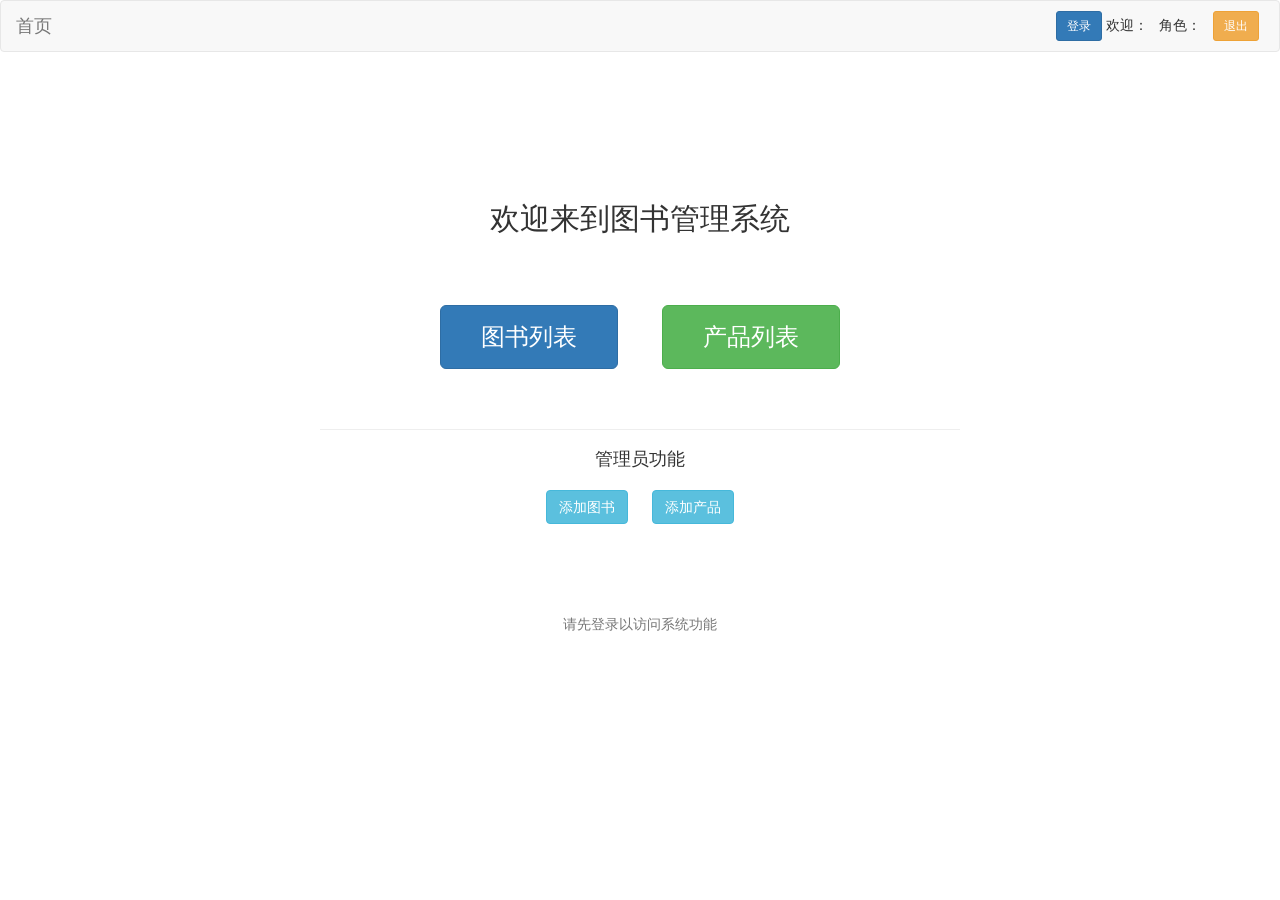
<file: src/main/resources/templates/index.html>
<!DOCTYPE html>
<html xmlns:th="http://www.thymeleaf.org" xmlns:sec="http://www.thymeleaf.org/extras/spring-security">
<head>
<meta charset="UTF-8">
<title>首页</title>
<link rel="stylesheet" th:href="@{/css/bootstrap.min.css}" href="../static/css/bootstrap.min.css"/>
</head>
<body>
    <!-- 顶部导航栏 -->
    <nav class="navbar navbar-default" style="margin-bottom: 0;">
        <div class="container-fluid">
            <div class="navbar-header">
                <a class="navbar-brand" href="/">首页</a>
            </div>
            <div class="navbar-right" style="padding: 10px 20px;">
                <!-- 未登录显示登录 -->
                <a href="/userLogin" class="btn btn-primary btn-sm"
                   th:if="not ${isAuthenticated}">登录</a>

                <!-- 登录后显示：欢迎信息 + 角色 + 退出 (使用 Thymeleaf Spring Security extras) -->
                <span sec:authorize="isAuthenticated()">
                    欢迎：<span th:text="${username}"></span>
                    &nbsp;
                    角色：
                    <span th:each="auth,iter : ${#authentication.principal.authorities}" th:text="${auth.authority} + (iter.last? '' : ', ')"></span>
                    &nbsp;
                    <form id="formLogout" th:action="@{/logout}" method="post" style="display: inline;">
                        <input type="hidden" th:name="${_csrf.parameterName}" th:value="${_csrf.token}"/>
                        <a href="javascript:document.getElementById('formLogout').submit();" class="btn btn-warning btn-sm">退出</a>
                    </form>
                </span>
            </div>
        </div>
    </nav>

    <!-- 主体内容 -->
    <div style="text-align: center; margin-top: 150px;">
        <h2>欢迎来到图书管理系统</h2>
        <div style="margin-top: 50px;">
            <!-- 图书列表按钮 - 所有登录用户可见 -->
            <a href="/bookList" class="btn btn-primary btn-lg"
               th:if="${isAuthenticated}"
               style="margin: 20px; padding: 15px 40px; font-size: 24px;">
                图书列表
            </a>
            <!-- 产品列表按钮 - 所有登录用户可见 -->
            <a href="/product/list" class="btn btn-success btn-lg"
               th:if="${isAuthenticated}"
               style="margin: 20px; padding: 15px 40px; font-size: 24px;">
                产品列表
            </a>
        </div>

        <!-- admin才能看到的管理入口 -->
        <div style="margin-top: 40px;" th:if="${isAdmin}">
            <hr style="width: 50%;"/>
            <h4>管理员功能</h4>
            <a href="/addbook" class="btn btn-info" style="margin: 10px;">添加图书</a>
            <a href="/product/add" class="btn btn-info" style="margin: 10px;">添加产品</a>
        </div>

        <!-- 未登录时的提示 -->
        <div th:if="not ${isAuthenticated}" style="margin-top: 80px;">
            <p class="text-muted">请先登录以访问系统功能</p>
        </div>
    </div>

    <script type="text/javascript" th:src="@{/js/jquery-1.11.0.min.js}" src="../static/js/jquery-1.11.0.min.js"></script>
    <script type="text/javascript" th:src="@{/js/bootstrap.min.js}" src="../static/js/bootstrap.min.js"></script>
</body>
</html>
</file>
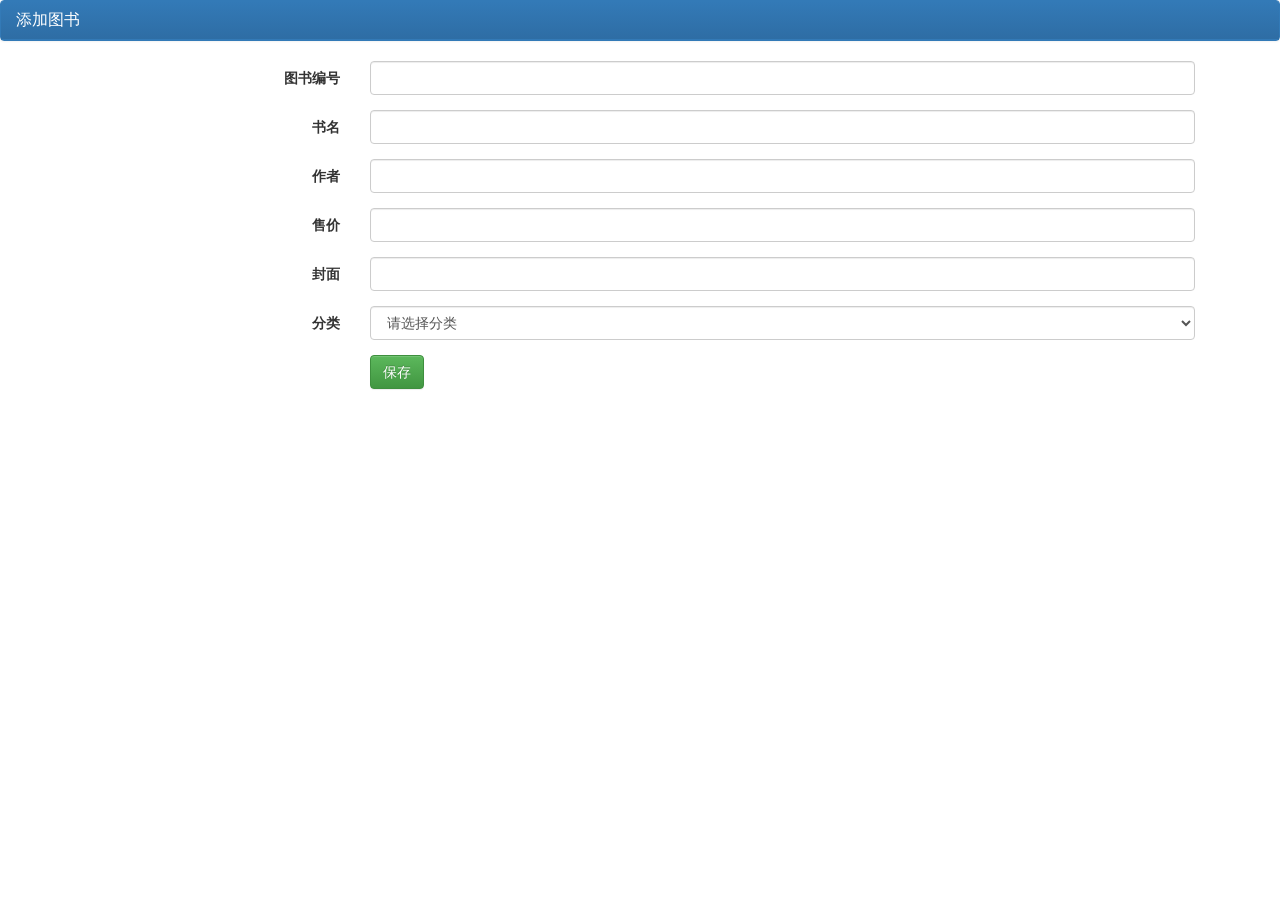
<file: src/main/resources/templates/addBook.html>
<!DOCTYPE html>
<html xmlns:th="http://www.thymeleaf.org">
<head>
<meta charset="UTF-8"></meta>
<title>添加图书页面</title>
<link rel="stylesheet" th:href="@{/css/bootstrap.min.css}" href="../static/css/bootstrap.min.css" />
<link rel="stylesheet" th:href="@{/css/bootstrap-theme.min.css}" href="../static/css/bootstrap-theme.min.css" />
<script type="text/javascript" th:src="@{/js/jquery-1.11.0.min.js}" src="../static/js/jquery-1.11.0.min.js"></script>
<script type="text/javascript" th:src="@{/js/bootstrap.min.js}"  src="../static/js/bootstrap.min.js"></script>
</head>
<body>
	<div class="panel panel-primary">
		<!-- .panel-heading 面板头信息。 -->
		<div class="panel-heading">
			<!-- .panel-title 面板标题。 -->
			<h3 class="panel-title">添加图书</h3>
		</div>
	</div>
	<div class="container">
		<div class="col-sm-12">
				<form th:action="@{/addbook}" th:object="${book}" class="form-horizontal" role="form" method="post" >
                        <div class="form-group">
                            <label for="book_id" class="col-sm-3 control-label">图书编号</label>
                            <div class="col-sm-9">
                                <input th:field="*{bookId}" type="text" class="form-control" id="book_id" name="book_id">
                            </div>
                        </div>                       
                        <div class="form-group">
                            <label for="book_title" class="col-sm-3 control-label">书名</label>
                            <div class="col-sm-9">
                                <input type="text" class="form-control" id="book_title"  name="book_title" th:field="*{title}" >
                            </div>
                        </div>
                        <div class="form-group">
                            <label for="book_author" class="col-sm-3 control-label">作者</label>
                            <div class="col-sm-9">
                                <input type="text" class="form-control" id="book_author"  name="book_author" th:field="*{author}">
                            </div>
                        </div> 
                        <div class="form-group">
                            <label for="book_price" class="col-sm-3 control-label">售价</label>
                            <div class="col-sm-9">
                                <input type="text" class="form-control" id="book_price"  name="book_price" th:field="*{price}   ">
                            </div>
                        </div> 
                        <div class="form-group">
                            <label for="book_image" class="col-sm-3 control-label">封面</label>
                            <div class="col-sm-9">
                                <input type="text" class="form-control" id="book_image"  name="book_image" th:field="*{image}">
                            </div>
                        </div> 
                        <div class="form-group">
                            <label for="book_category" class="col-sm-3 control-label">分类</label>
                            <div class="col-sm-9">
                                <select class="form-control" id="book_category" th:field="*{categoryId}">
                                    <option value="">请选择分类</option>
                                    <option th:each="category : ${categoryList}"
                                            th:value="${category.categoryId}"
                                            th:text="${category.categoryName}">分类</option>
                                </select>
                            </div>
                        </div>
                        <div class="form-group">
                            <div class="col-sm-9 col-sm-offset-3">
	                             <button type="submit" class="btn btn-success" >
							  		保存
								</button>
                            </div>
                        </div> 
                    </form>  	
		</div>
	</div>
</body>
</html>
</file>
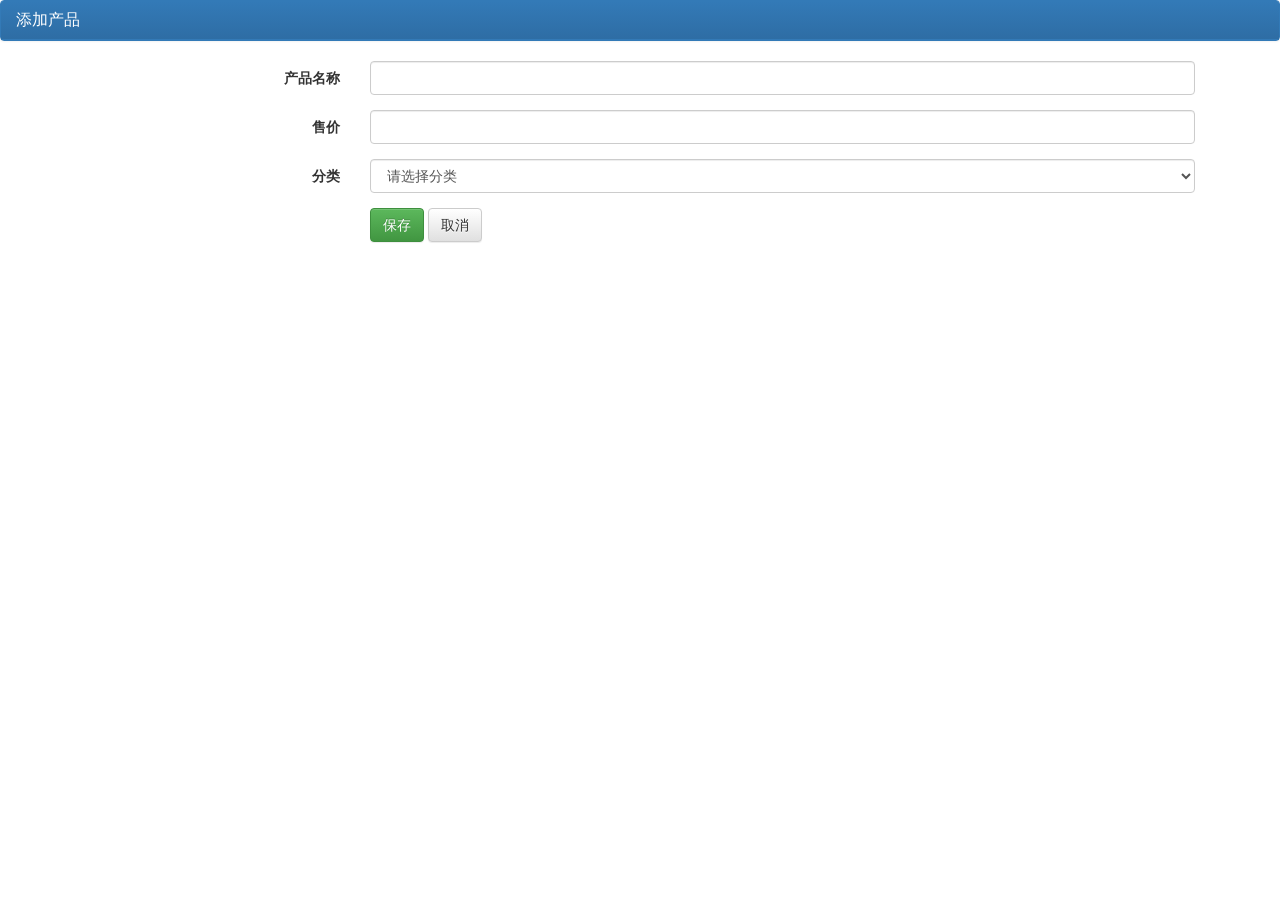
<file: src/main/resources/templates/addProduct.html>
<!DOCTYPE html>
<html xmlns:th="http://www.thymeleaf.org">
<head>
<meta charset="UTF-8"></meta>
<title>添加产品页面</title>
<link rel="stylesheet" th:href="@{/css/bootstrap.min.css}" href="../static/css/bootstrap.min.css" />
<link rel="stylesheet" th:href="@{/css/bootstrap-theme.min.css}" href="../static/css/bootstrap-theme.min.css" />
<script type="text/javascript" th:src="@{/js/jquery-1.11.0.min.js}" src="../static/js/jquery-1.11.0.min.js"></script>
<script type="text/javascript" th:src="@{/js/bootstrap.min.js}"  src="../static/js/bootstrap.min.js"></script>
</head>
<body>
	<div class="panel panel-primary">
		<!-- .panel-heading 面板头信息。 -->
		<div class="panel-heading">
			<!-- .panel-title 面板标题。 -->
			<h3 class="panel-title">添加产品</h3>
		</div>
	</div>
	<div class="container">
		<div class="col-sm-12">
				<form th:action="@{/product/add}" th:object="${product}" class="form-horizontal" role="form" method="post" >
                        <div class="form-group">
                            <label for="product_name" class="col-sm-3 control-label">产品名称</label>
                            <div class="col-sm-9">
                                <input th:field="*{name}" type="text" class="form-control" id="product_name" >
                            </div>
                        </div>
                        <div class="form-group">
                            <label for="product_price" class="col-sm-3 control-label">售价</label>
                            <div class="col-sm-9">
                                <input th:field="*{price}" type="text" class="form-control" id="product_price" >
                            </div>
                        </div>
                        <div class="form-group">
                            <label for="product_category" class="col-sm-3 control-label">分类</label>
                            <div class="col-sm-9">
                                <select class="form-control" id="product_category" th:field="*{categoryId}">
                                    <option value="">请选择分类</option>
                                    <option th:each="category : ${categoryList}"
                                            th:value="${category.categoryId}"
                                            th:text="${category.categoryName}">分类</option>
                                </select>
                            </div>
                        </div>
                        <div class="form-group">
                            <div class="col-sm-9 col-sm-offset-3">
	                             <button type="submit" class="btn btn-success" >
							  		保存
								</button>
	                             <a href="/product/list" class="btn btn-default">取消</a>
                            </div>
                        </div>
                    </form>
		</div>
	</div>
</body>
</html>
</file>
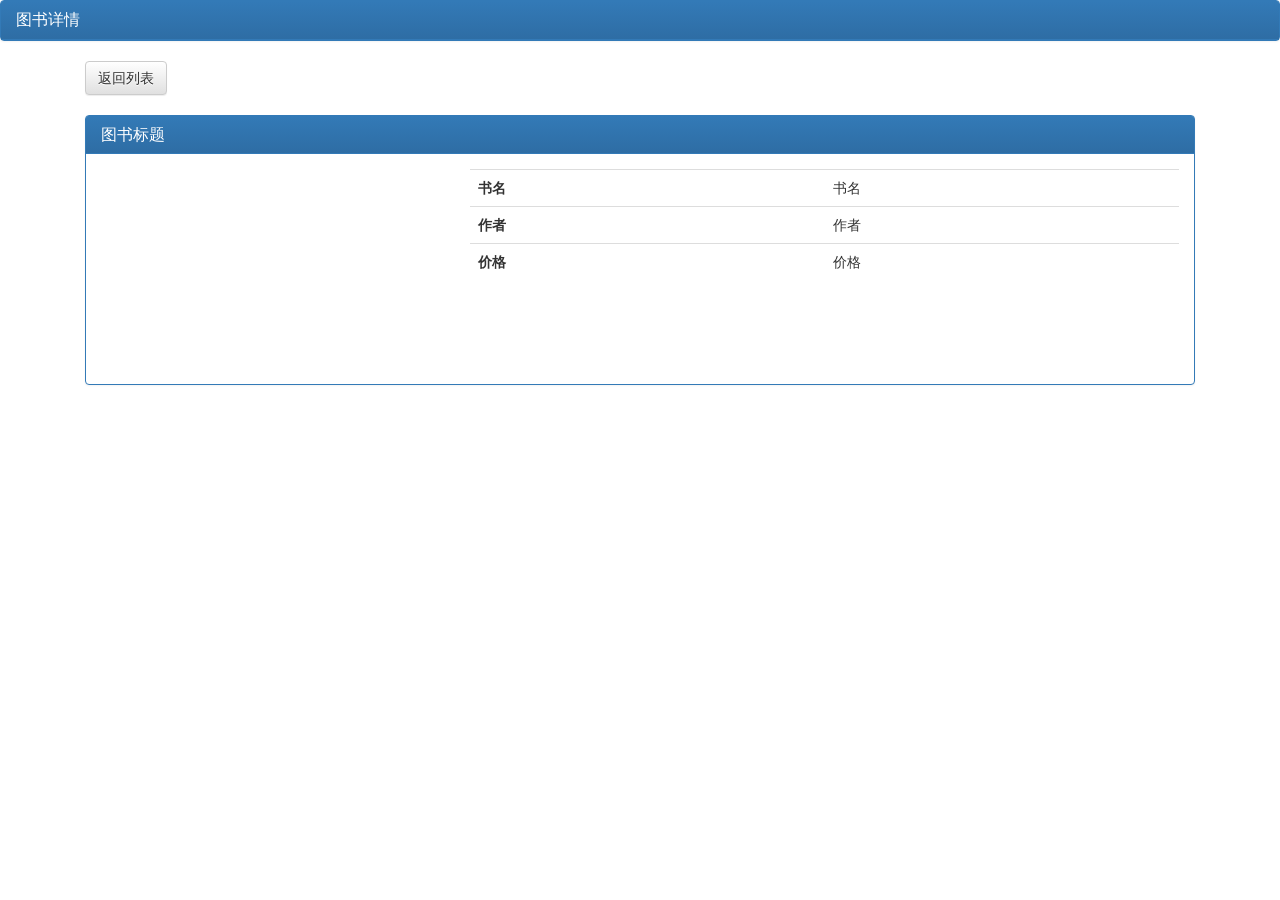
<file: src/main/resources/templates/bookDetail.html>
<!DOCTYPE html>
<html xmlns:th="http://www.thymeleaf.org">
<head>
<meta charset="UTF-8"></meta>
<title>图书详情</title>
<link rel="stylesheet" th:href="@{/css/bootstrap.min.css}" href="../static/css/bootstrap.min.css"/>
<link rel="stylesheet" th:href="@{/css/bootstrap-theme.min.css}" href="../static/css/bootstrap-theme.min.css"/>
</head>
<body>
	<div class="panel panel-primary">
		<div class="panel-heading">
			<h3 class="panel-title">图书详情</h3>
		</div>
	</div>
	<div class="container">
		<div class="col-md-12">
			<a href="/bookList" class="btn btn-default">返回列表</a>
			<div class="panel panel-primary" style="margin-top:20px;">
				<div class="panel-heading">
					<h3 class="panel-title" th:text="${book.title}">图书标题</h3>
				</div>
				<div class="panel-body">
					<div class="row">
						<div class="col-md-4">
							<img th:src="@{'/img/'+${book.image}}" height="200"/>
						</div>
						<div class="col-md-8">
							<table class="table">
								<tr>
									<th>书名</th>
									<td th:text="${book.title}">书名</td>
								</tr>
								<tr>
									<th>作者</th>
									<td th:text="${book.author}">作者</td>
								</tr>
								<tr>
									<th>价格</th>
									<td th:text="${book.price}" th:style="${book.price >= 100} ? 'color:red' : ''">价格</td>
								</tr>
							</table>
						</div>
					</div>
				</div>
			</div>
		</div>
	</div>
	<script type="text/javascript" th:src="@{/js/jquery-1.11.0.min.js}" src="../static/js/jquery-1.11.0.min.js"></script>
	<script type="text/javascript" th:src="@{/js/bootstrap.min.js}" src="../static/js/bootstrap.min.js"></script>
</body>
</html>
</file>
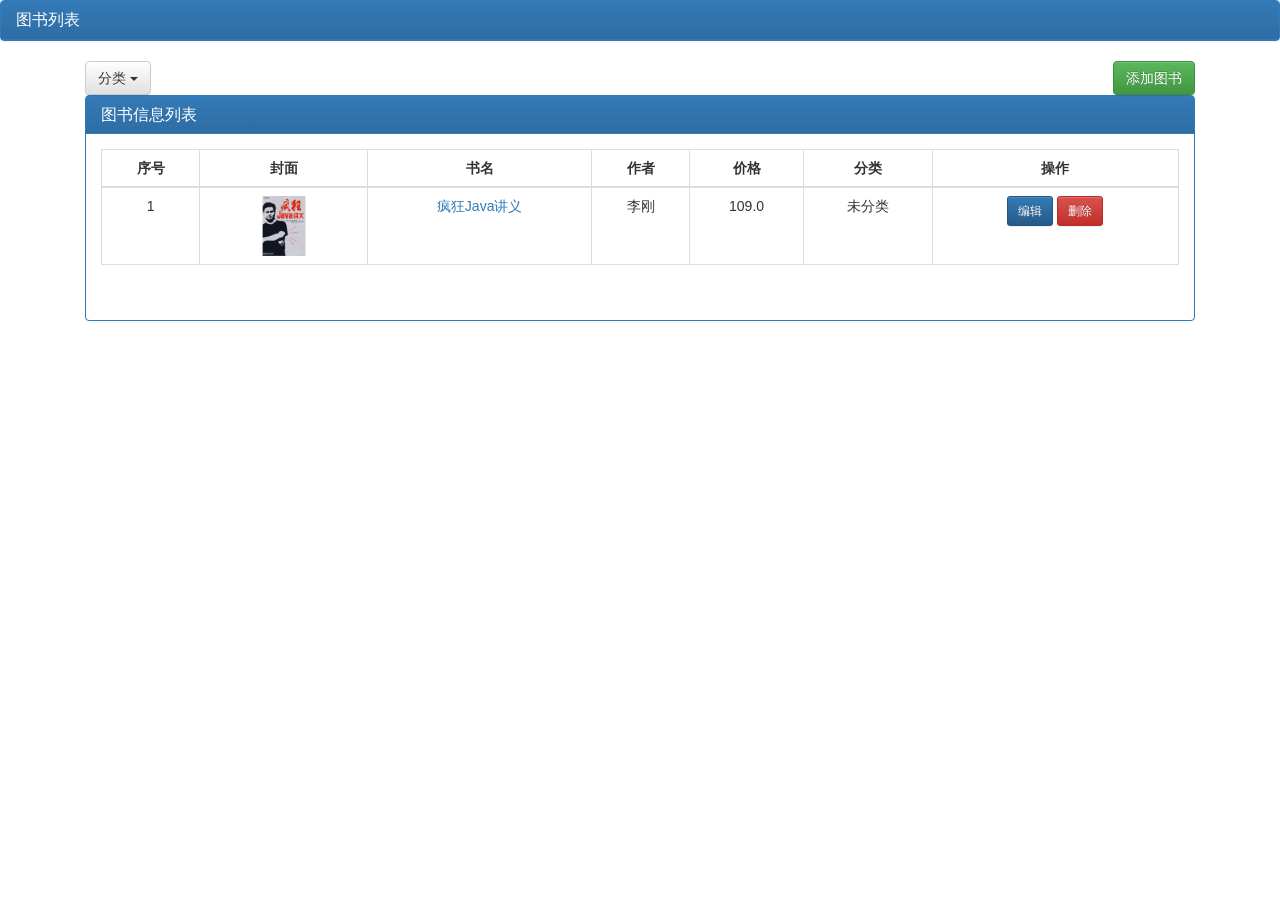
<file: src/main/resources/templates/bookList.html>
<!DOCTYPE html>
<html xmlns:th="http://www.thymeleaf.org">
<head>
<meta charset="UTF-8"></meta>
<title>图书列表</title>
<link rel="stylesheet" th:href="@{/css/bootstrap.min.css}" href="../static/css/bootstrap.min.css"/>
<link rel="stylesheet" th:href="@{/css/bootstrap-theme.min.css}" href="../static/css/bootstrap-theme.min.css"/>

</head>
<body>
	<div class="panel panel-primary">
		<!-- .panel-heading 面板头信息。 -->
		<div class="panel-heading">
			<!-- .panel-title 面板标题。 -->
			<h3 class="panel-title">图书列表</h3>
		</div>
	</div>
	<div class="container">
		<div class="col-md-12">
			<div class="btn-group">
				<button type="button" class="btn btn-default dropdown-toggle"
					data-toggle="dropdown">
					分类 <span class="caret"></span>
				</button>
				<ul class="dropdown-menu" role="menu">
					<li><a th:href="@{/bookList}">所有分类</a></li>
					<li th:each="category : ${categoryList}">
						<a th:href="@{'/bookList/category/' + ${category.categoryId}}"
							th:text="${category.categoryName}">分类</a>
					</li>
				</ul>
			</div>

			<button type="button" class="btn btn-success pull-right"
				th:onclick="'gotoAddBook()'" th:if="${isAdmin}">添加图书</button>
			<div class="panel panel-primary">
				<div class="panel-heading">
					<h3 class="panel-title">图书信息列表</h3>
				</div>
				<div class="panel-body">
					<!-- table-responsive:响应式表格,在一个表展示所有的数据,当不够显示的时候可以左右滑动浏览-->
					<div class="table table-responsive">
						 <table class="table table-bordered table-hover">
							<tr>
								<th class="text-center">序号</th>
								<th class="text-center">封面</th>
								<th class="text-center">书名</th>
								<th class="text-center">作者</th>
								<th class="text-center">价格</th>
								<th class="text-center">分类</th>
								<th class="text-center" th:if="${isAdmin}">操作</th>
							</tr>
							<tbody class="text-center">

							 	<tr th:each="book,stat : ${books}">
									<td th:text="${stat.index + 1}">1</td>
									<td><img src="../static/img/java.jpg"
											 th:src="@{'/img/'+${book.image}}" height="60"/></td>
									<td><a th:href="@{'/bookDetail/'+${book.bookId}}" th:text="${book.title}">疯狂Java讲义</a></td>
									<td th:text="${#strings.abbreviate(book.author, 6)}">李刚</td>
									<td th:text="${book.price}" th:style="${book.price >= 100} ? 'color:red' : ''">109.0</td>
									<td th:text="${book.category != null ? book.category.categoryName : '未分类'}">未分类</td>
									<td th:if="${isAdmin}">
										<a th:href="@{'/editBook/'+${book.bookId}}" class="btn btn-primary btn-sm">编辑</a>
										<a th:href="@{'/deleteBook/'+${book.bookId}}" class="btn btn-danger btn-sm"
										   onclick="return confirm('确定要删除这本书吗？')">删除</a>
									</td>
								</tr>
							</tbody>
						</table>

					</div>
				</div>
			</div>
		</div>
	</div>
	<script type="text/javascript" th:src="@{/js/jquery-1.11.0.min.js}"  src="../static/js/jquery-1.11.0.min.js"></script>
	<script type="text/javascript" th:src="@{/js/bootstrap.min.js}" src="../static/js/bootstrap.min.js"></script>
		<!-- inline scripts related to this page -->
		<script  th:inline="javascript">

		function gotoAddBook(){
			window.location.href="/addbook";
		}


		</script>
</body>
</html>
</file>
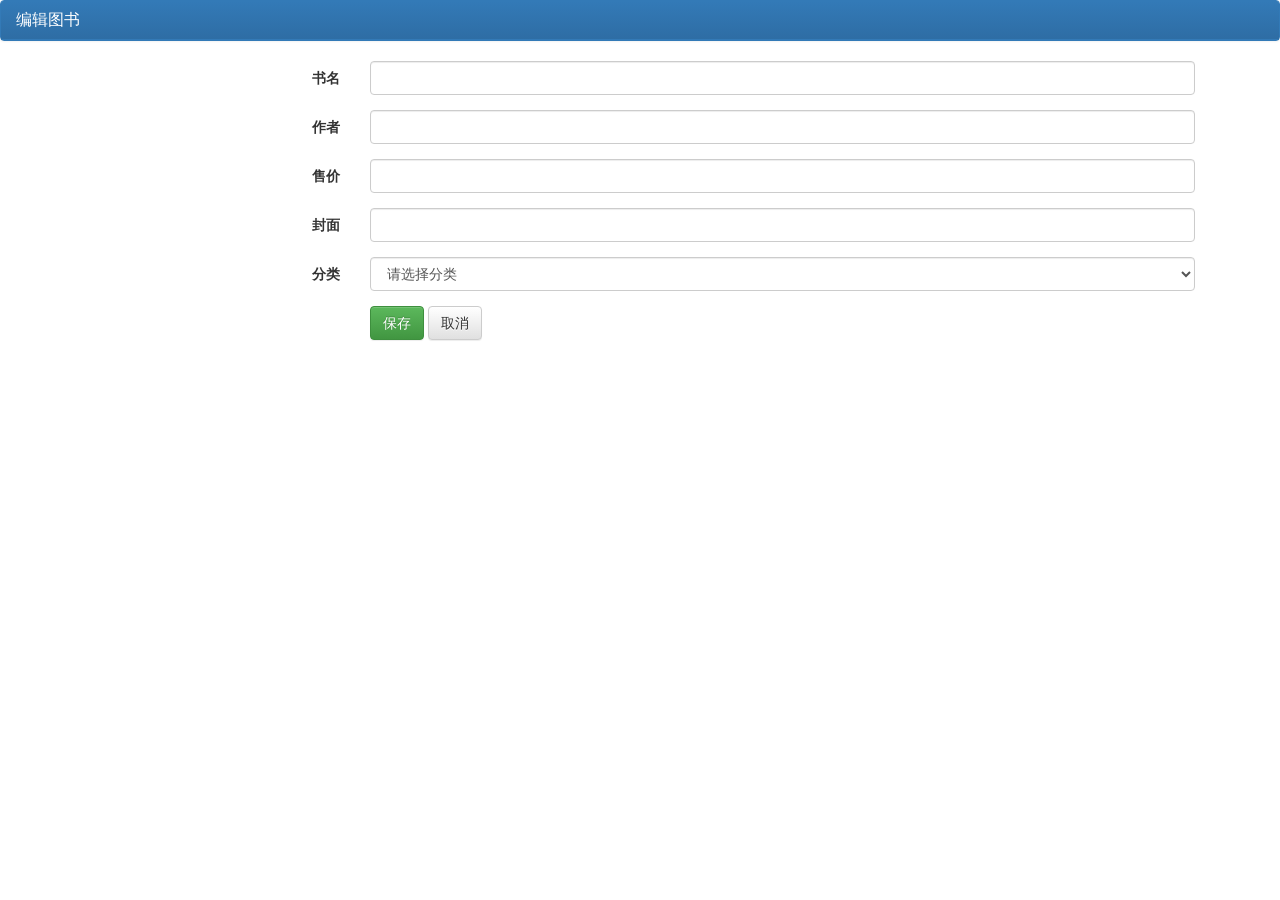
<file: src/main/resources/templates/editBook.html>
<!DOCTYPE html>
<html xmlns:th="http://www.thymeleaf.org">
<head>
<meta charset="UTF-8"></meta>
<title>编辑图书页面</title>
<link rel="stylesheet" th:href="@{/css/bootstrap.min.css}" href="../static/css/bootstrap.min.css" />
<link rel="stylesheet" th:href="@{/css/bootstrap-theme.min.css}" href="../static/css/bootstrap-theme.min.css" />
</head>
<body>
	<div class="panel panel-primary">
		<div class="panel-heading">
			<h3 class="panel-title">编辑图书</h3>
		</div>
	</div>
	<div class="container">
		<div class="col-sm-12">
				<form th:action="@{/editBook}" th:object="${book}" class="form-horizontal" role="form" method="post" >
						<input type="hidden" th:field="*{bookId}" />
                        <div class="form-group">
                            <label for="book_title" class="col-sm-3 control-label">书名</label>
                            <div class="col-sm-9">
                                <input type="text" class="form-control" id="book_title" th:field="*{title}" >
                            </div>
                        </div>
                        <div class="form-group">
                            <label for="book_author" class="col-sm-3 control-label">作者</label>
                            <div class="col-sm-9">
                                <input type="text" class="form-control" id="book_author" th:field="*{author}">
                            </div>
                        </div>
                        <div class="form-group">
                            <label for="book_price" class="col-sm-3 control-label">售价</label>
                            <div class="col-sm-9">
                                <input type="text" class="form-control" id="book_price" th:field="*{price}">
                            </div>
                        </div>
                        <div class="form-group">
                            <label for="book_image" class="col-sm-3 control-label">封面</label>
                            <div class="col-sm-9">
                                <input type="text" class="form-control" id="book_image" th:field="*{image}">
                            </div>
                        </div>
                        <div class="form-group">
                            <label for="book_category" class="col-sm-3 control-label">分类</label>
                            <div class="col-sm-9">
                                <select class="form-control" id="book_category" th:field="*{categoryId}">
                                    <option value="">请选择分类</option>
                                    <option th:each="category : ${categoryList}"
                                            th:value="${category.categoryId}"
                                            th:text="${category.categoryName}">分类</option>
                                </select>
                            </div>
                        </div>
                        <div class="form-group">
                            <div class="col-sm-9 col-sm-offset-3">
                                 <button type="submit" class="btn btn-success">保存</button>
                                 <a href="/bookList" class="btn btn-default">取消</a>
                            </div>
                        </div>
                    </form>
		</div>
	</div>
</body>
</html>
</file>
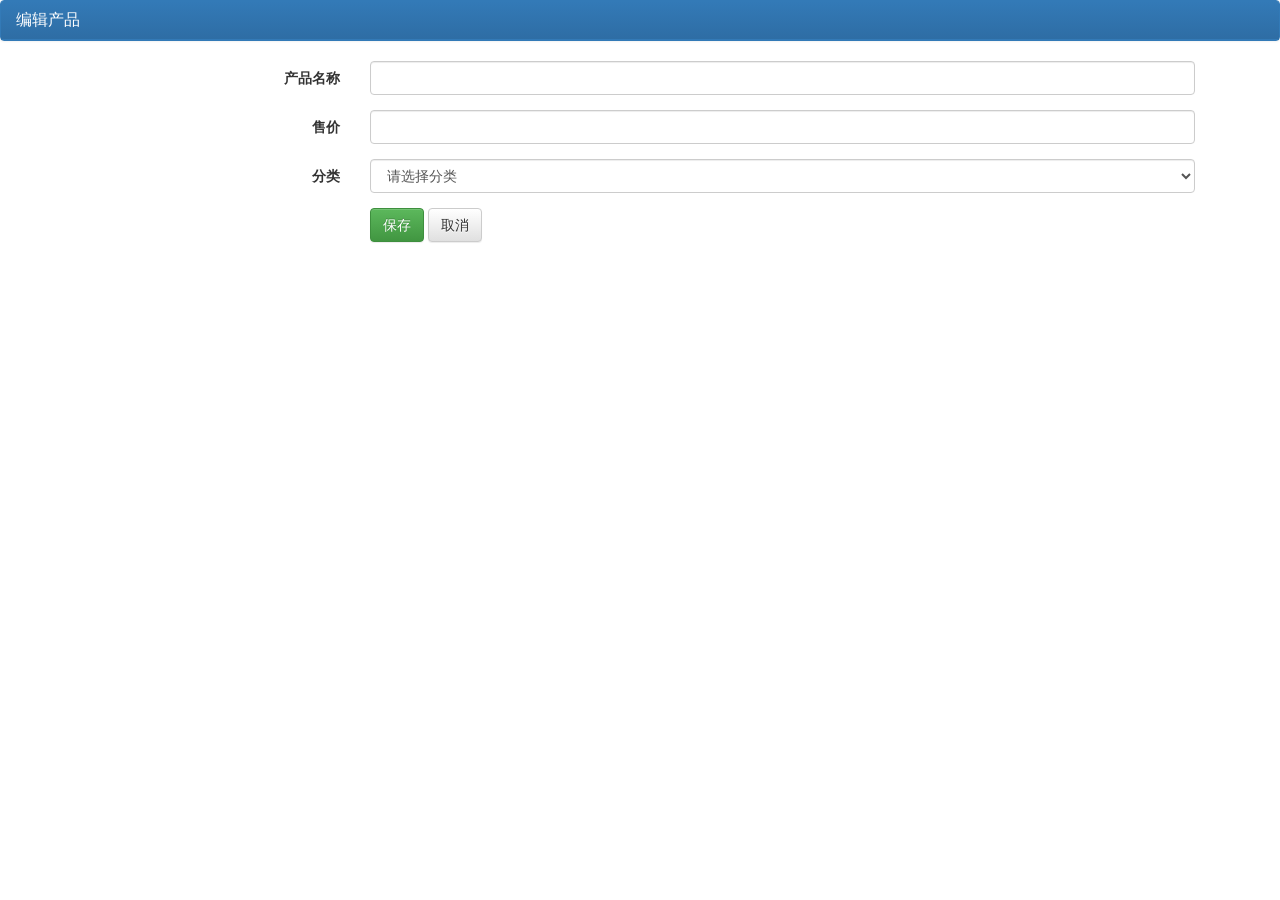
<file: src/main/resources/templates/editProduct.html>
<!DOCTYPE html>
<html xmlns:th="http://www.thymeleaf.org">
<head>
<meta charset="UTF-8"></meta>
<title>编辑产品页面</title>
<link rel="stylesheet" th:href="@{/css/bootstrap.min.css}" href="../static/css/bootstrap.min.css" />
<link rel="stylesheet" th:href="@{/css/bootstrap-theme.min.css}" href="../static/css/bootstrap-theme.min.css" />
</head>
<body>
	<div class="panel panel-primary">
		<div class="panel-heading">
			<h3 class="panel-title">编辑产品</h3>
		</div>
	</div>
	<div class="container">
		<div class="col-sm-12">
				<form th:action="@{/product/edit}" th:object="${product}" class="form-horizontal" role="form" method="post" >
						<input type="hidden" th:field="*{id}" />
                        <div class="form-group">
                            <label for="product_name" class="col-sm-3 control-label">产品名称</label>
                            <div class="col-sm-9">
                                <input type="text" class="form-control" id="product_name" th:field="*{name}" >
                            </div>
                        </div>
                        <div class="form-group">
                            <label for="product_price" class="col-sm-3 control-label">售价</label>
                            <div class="col-sm-9">
                                <input type="text" class="form-control" id="product_price" th:field="*{price}">
                            </div>
                        </div>
                        <div class="form-group">
                            <label for="product_category" class="col-sm-3 control-label">分类</label>
                            <div class="col-sm-9">
                                <select class="form-control" id="product_category" th:field="*{categoryId}">
                                    <option value="">请选择分类</option>
                                    <option th:each="category : ${categoryList}"
                                            th:value="${category.categoryId}"
                                            th:text="${category.categoryName}">分类</option>
                                </select>
                            </div>
                        </div>
                        <div class="form-group">
                            <div class="col-sm-9 col-sm-offset-3">
                                 <button type="submit" class="btn btn-success">保存</button>
                                 <a href="/product/list" class="btn btn-default">取消</a>
                            </div>
                        </div>
                    </form>
		</div>
	</div>
</body>
</html>
</file>
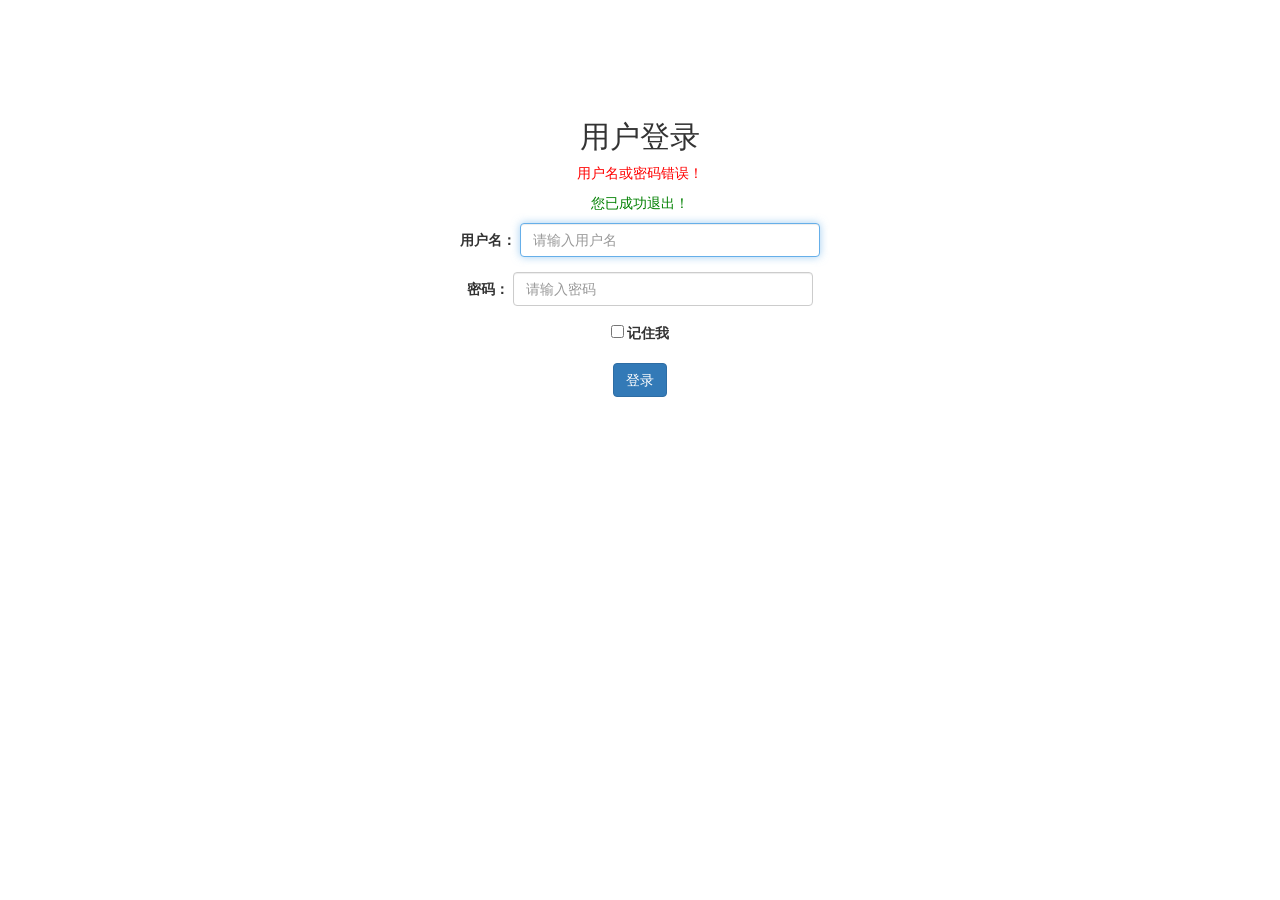
<file: src/main/resources/templates/login.html>
<!DOCTYPE html>
<html xmlns="http://www.w3.org/1999/xhtml"
      xmlns:th="http://www.thymeleaf.org">
<head>
<meta charset="UTF-8">
<title>用户登录</title>
<link rel="stylesheet" th:href="@{/css/bootstrap.min.css}" href="../static/css/bootstrap.min.css"/>
</head>
<body style="text-align: center; margin-top: 100px;">
    <div class="container">
        <h2>用户登录</h2>
        <div th:if="${param.error}" style="color: red;">
            <p>用户名或密码错误！</p>
        </div>
        <div th:if="${param.logout}" style="color: green;">
            <p>您已成功退出！</p>
        </div>
        <form th:action="@{/login}" method="post" class="form-signin">
            <input type="hidden" th:name="${_csrf.parameterName}" th:value="${_csrf.token}"/>
            <div class="form-group">
                <label for="username">用户名：</label>
                <input type="text" id="username" name="username" class="form-control"
                       style="width: 300px; display: inline-block;"
                       placeholder="请输入用户名" required autofocus/>
            </div>
            <div class="form-group">
                <label for="password">密码：</label>
                <input type="password" id="password" name="password" class="form-control"
                       style="width: 300px; display: inline-block;"
                       placeholder="请输入密码" required/>
            </div>
            <div class="form-group">
                <label>
                    <input type="checkbox" name="rememberme"/> 记住我
                </label>
            </div>
            <div class="form-group">
                <button type="submit" class="btn btn-primary">登录</button>
            </div>
        </form>
    </div>
</body>
</html>
</file>
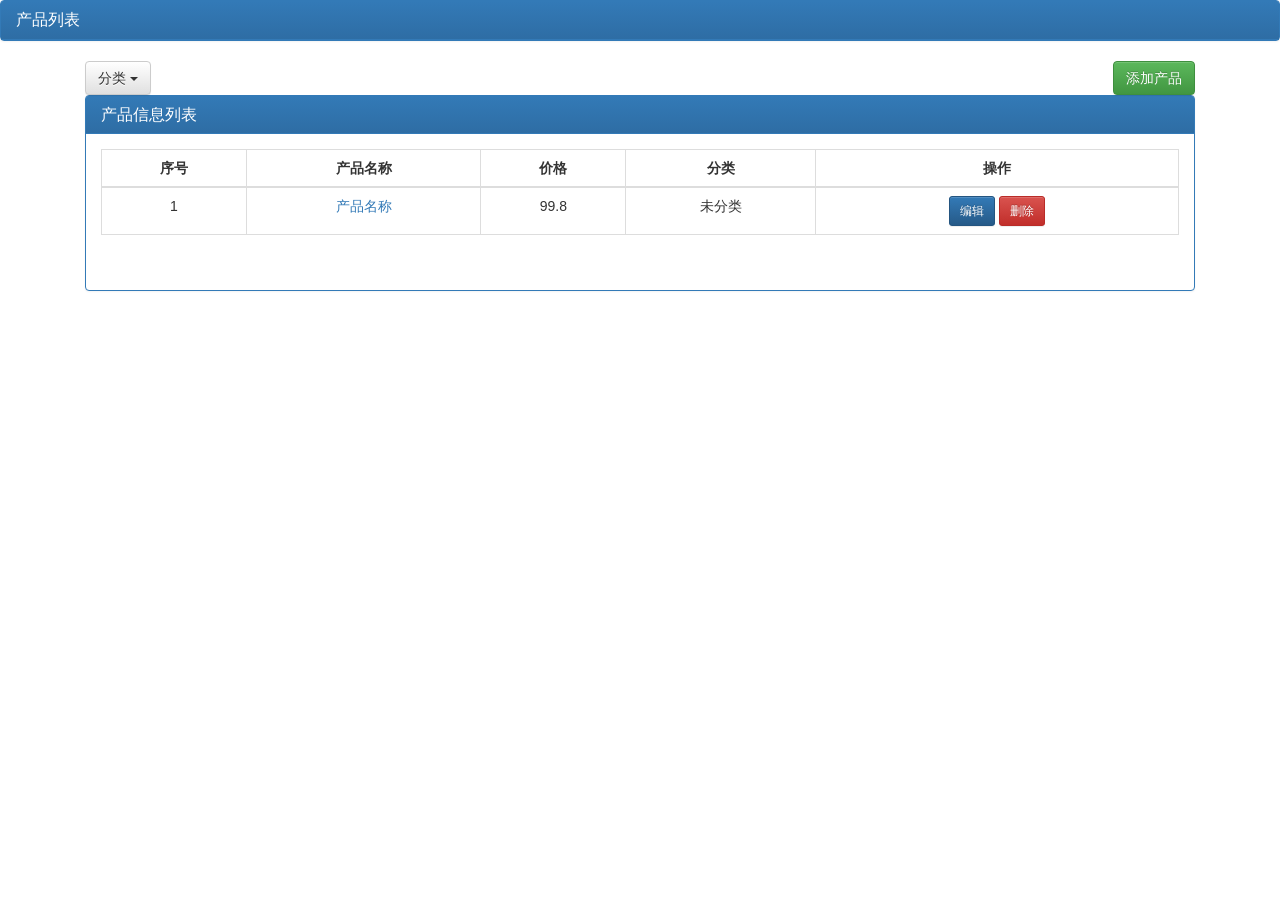
<file: src/main/resources/templates/product_list.html>
<!DOCTYPE html>
<html xmlns:th="http://www.thymeleaf.org">
<head>
<meta charset="UTF-8"></meta>
<title>产品列表</title>
<link rel="stylesheet" th:href="@{/css/bootstrap.min.css}" href="../static/css/bootstrap.min.css"/>
<link rel="stylesheet" th:href="@{/css/bootstrap-theme.min.css}" href="../static/css/bootstrap-theme.min.css"/>

</head>
<body>
	<div class="panel panel-primary">
		<!-- .panel-heading 面板头信息。 -->
		<div class="panel-heading">
			<!-- .panel-title 面板标题。 -->
			<h3 class="panel-title">产品列表</h3>
		</div>
	</div>
	<div class="container">
		<div class="col-md-12">
			<div class="btn-group">
				<button type="button" class="btn btn-default dropdown-toggle"
					data-toggle="dropdown">
					分类 <span class="caret"></span>
				</button>
				<ul class="dropdown-menu" role="menu">
					<li><a th:href="@{/product/list}">所有分类</a></li>
					<li th:each="category : ${categoryList}">
						<a th:href="@{'/product/findByCategoryId/' + ${category.categoryId}}"
							th:text="${category.categoryName}">分类</a>
					</li>
				</ul>
			</div>

			<button type="button" class="btn btn-success pull-right"
				th:onclick="'gotoAddProduct()'" th:if="${isAdmin}">添加产品</button>
			<div class="panel panel-primary">
				<div class="panel-heading">
					<h3 class="panel-title">产品信息列表</h3>
				</div>
				<div class="panel-body">
					<!-- table-responsive:响应式表格,在一个表展示所有的数据,当不够显示的时候可以左右滑动浏览-->
					<div class="table table-responsive">
						 <table class="table table-bordered table-hover">
							<tr>
								<th class="text-center">序号</th>
								<th class="text-center">产品名称</th>
								<th class="text-center">价格</th>
								<th class="text-center">分类</th>
								<th class="text-center" th:if="${isAdmin}">操作</th>
							</tr>
							<tbody class="text-center">

							 	<tr th:each="product,stat : ${productList}">
									<td th:text="${stat.index + 1}">1</td>
									<td><a th:href="@{'/product/details/'+${product.id}}" th:text="${product.name}">产品名称</a></td>
									<td th:text="${product.price}" th:style="${product.price >= 100} ? 'color:red' : ''">99.8</td>
									<td th:text="${product.category != null ? product.category.categoryName : '未分类'}">未分类</td>
									<td th:if="${isAdmin}">
										<a th:href="@{'/product/edit/'+${product.id}}" class="btn btn-primary btn-sm">编辑</a>
										<a th:href="@{'/product/delete/'+${product.id}}" class="btn btn-danger btn-sm"
										   onclick="return confirm('确定要删除该产品吗？')">删除</a>
									</td>
								</tr>
							</tbody>
						</table>

					</div>
				</div>
			</div>
		</div>
	</div>
	<script type="text/javascript" th:src="@{/js/jquery-1.11.0.min.js}"  src="../static/js/jquery-1.11.0.min.js"></script>
	<script type="text/javascript" th:src="@{/js/bootstrap.min.js}" src="../static/js/bootstrap.min.js"></script>
		<!-- inline scripts related to this page -->
		<script  th:inline="javascript">

		function gotoAddProduct(){
			window.location.href="/product/add";
		}


		</script>
</body>
</html>
</file>
